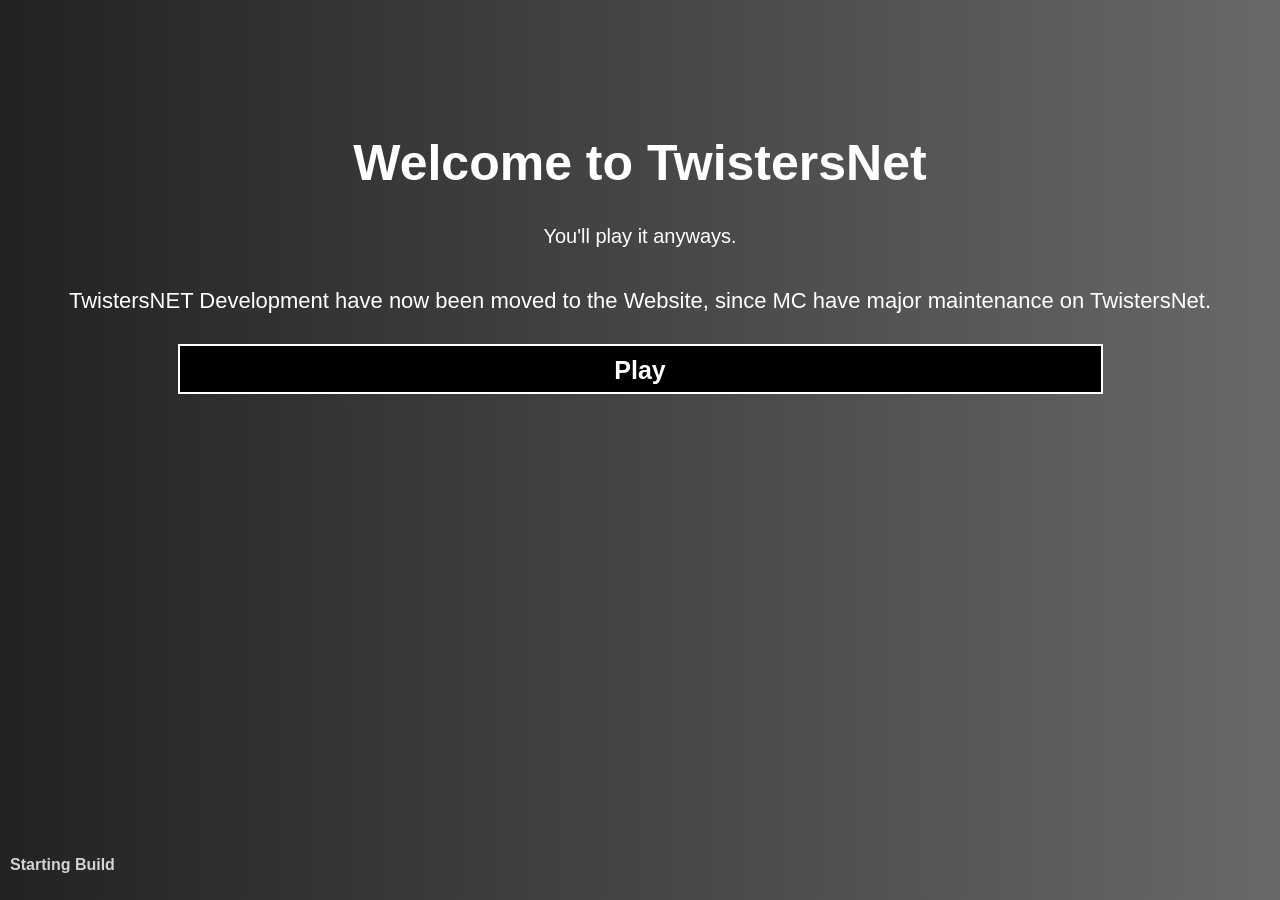
<file: index.html>
<!DOCTYPE html>
<html lang="en">
<head>
  <meta charset="UTF-8">
  <meta name="viewport" content="width=device-width, initial-scale=1.0">
  <title>TwistersNet.</title>
  <link rel="stylesheet" href="style.css">
  <meta http-equiv="Cache-Control" content="no-cache, no-store, must-revalidate" />
<meta http-equiv="Pragma" content="no-cache" />
<meta http-equiv="Expires" content="0" />
</head>
<body>
  <h1>Welcome to TwistersNet</h1>
  <p>You'll play it anyways.</p>
  <h2>
    TwistersNET Development have now been moved to the Website, since MC have major 
    maintenance on TwistersNet.
  </h2>
  <h3>Starting Build</h3>

<button id="twisters">Play</button>

<script>
  // Button 1 → Goes to How Coinify Works page
  document.getElementById("twisters").onclick = function() {
    window.location.href = "twisters/index.html";
  };
  </script>
</body>
</html>
</file>
<file: style.css>
body {  
  background: linear-gradient(to right, #222222, #696969);
  font-family: 'Roboto', Inter, sans-serif;
  text-align: center;
  margin: 0;
}  

h1 {
  padding-top: 100px;
  color: #ffffff;
  font-size: 50px;
}

p {
  color: #ffffff;
  font-size: 20px;
  margin-bottom: 40px;
}

h2 {
  margin-bottom: 20px;
  font-size: 22px;
  font-weight: 500;
  color: #ffffff;
}

h3 {
  position: fixed;
  bottom: 10px;
  left: 10px;
  color: white;
  font-size: 16px;
  opacity: 0.8;
  font-family: 'Roboto', Inter, sans-serif;
  color: #ffffff;
}

html {
  -webkit-text-size-adjust: none;
}

button {
  background-color: black;
  border: 2px solid white;
  color: white;
  padding: 10px;
  margin: 10px;
  font-size: 25px;
  cursor: pointer;
  font-weight: bold;
  width: 925px;
  height: 50px;
}

button:hover {
  background-color: white;
  color: black;
}
</file>
